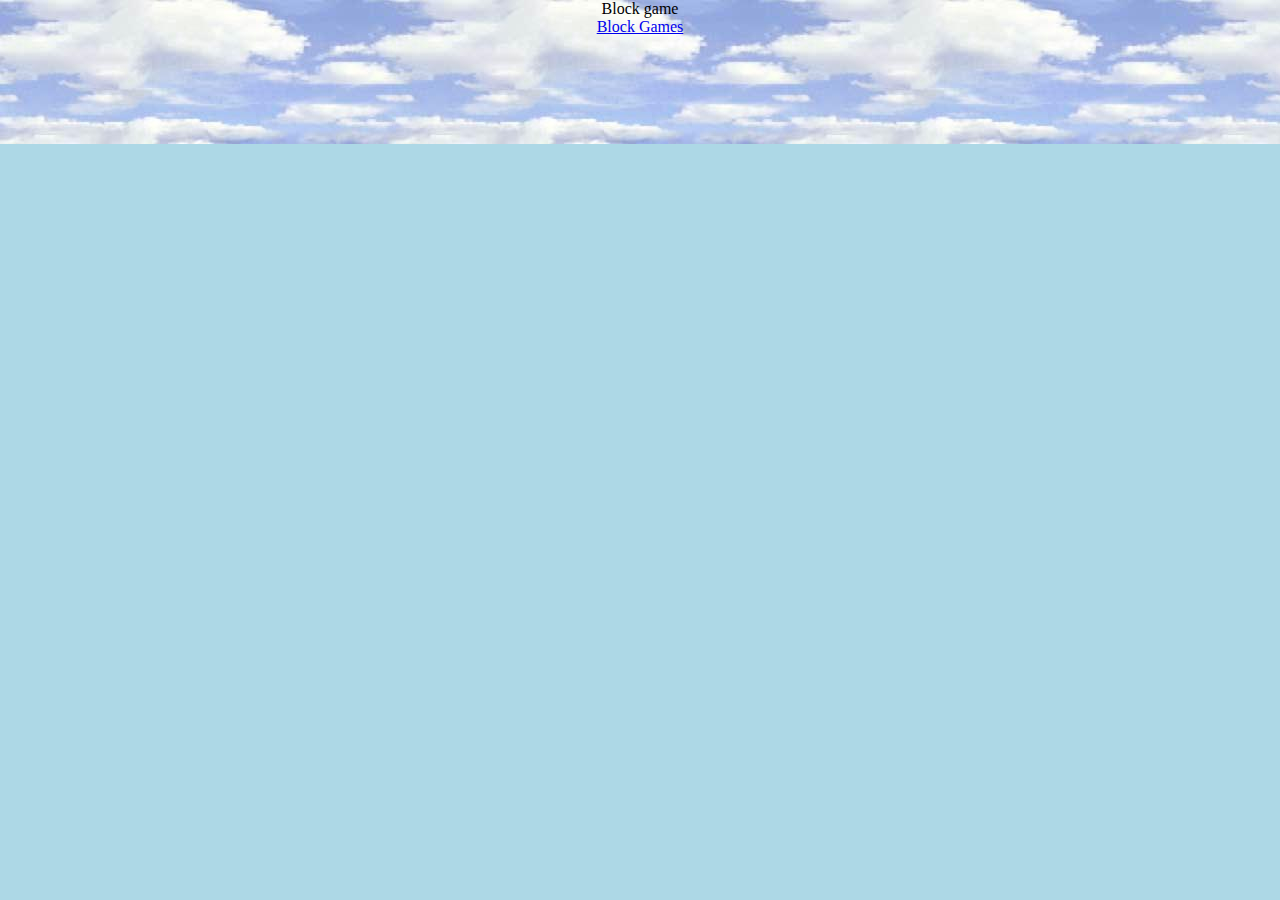
<file: index.html>
<!DOCTYPE html>
<html lang="en">
<head>
<meta charset="utf-8">
<link rel="stylesheet" href="blockstyle3.css">
<title> Main menu: games</title>
<body>
<lu> Block game</lu>
<form>
<lu>
<a href="BlockGame2.html"> Block Games</a>
</lu>
</form> 
</body>
</html>
</file>
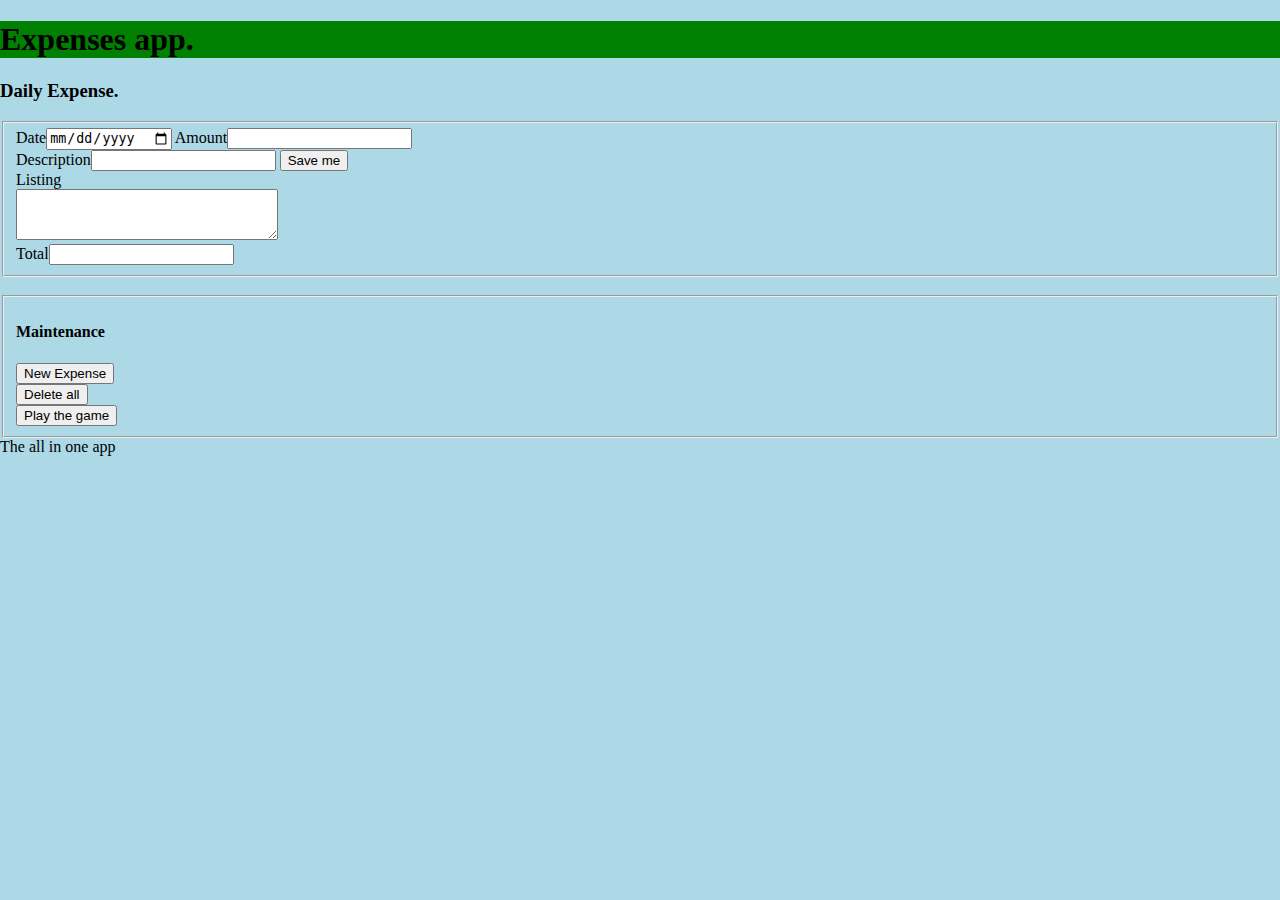
<file: newblock2.html>
<!DOCTYPE html>
<html lang="en">
<head>
<meta charset="utf-8">

<title> Expenses app.
</title>

<link rel="stylesheet" href="blockstyle2.css">
<script type="text/javascript" src="blockjavascript2.js"></script>
</head>
<body  onload="init();" background-color: #cccccc;>
<script>
const blocksize = 50;
var beginVarSize = 0;
var beginVarLineH = 0;
var beginVarlineV = 0;
var beginspasies = 2;
var usertotal = 0; 
var comptotal = 0;
var blockH1 = 0;
var blockH2 = 52;
var blockH3 = 104;
var blockH4 = 154;

var block1V = 0;
var block2V = 52;
var block3V = 104;
var block4V =  154;
var exDatef = 0;
var exNumf = 0;

var mousePos;
var countblock1 = 0;
var countblock2 = 0;
var countblock3 = 0;
var countblock4 = 0;
var countblock5 = 0;
var countblock6 = 0;
var countblock7 = 0;
var countblock8 = 0;
var countblock9 = 0;
var block1Clicks = 0;
var block2Clicks = 0;
var block3Clicks = 0;
var block4Clicks = 0;
var block5Clicks = 0;
var block6Clicks = 0;
var block7Clicks = 0;
var block8Clicks = 0;
var block9Clicks = 0;
var compmovedone = 'n';
var a = 0;

const randomClickNo = 5;
</script>
<article>
<section>
<header>
<h1>Expenses app.</h1>
</header>
<section>
<h3>Daily Expense.</h3>
<fieldset>

Date<input type="date" name="exDate" id="lexdate" >
Amount<input type = "number" name="exNum" id="lexnum"><br>
Description<input type ='text' name="extxt" id="lextext">
<button onclick="saveme()">Save me</button><br>
Listing<br><textarea  name="notestext2" rows=3 cols=30 id="lextxtarea" readonly></textarea><br>
Total<input type ='text' name="extotal" id="total"><br>
</fieldset><br>
<fieldset>
<h4> Maintenance</h4>
<button onclick="newExpens()">New Expense</button><br>
<button onclick="clearlocal()">Delete all</button><br>

<form action="BlockGame.html" method="get">
<button>Play the game </button>
</form> 



</article>
<nav>

</nav>
<footer>
	<u1>
	<li>The all in one app</li>

	</U1>
</body>

</head>
</file>
<file: blockstyle3.css>
var video;
 form {
  margin: 0 auto;
  width : 100%;
  padding: 1em;
  border : 1px solid #CCC;
  border-radius: 1em;
} 
   
    function init() {
       // function called when the page is loaded
       video = document.querySelector("#myVideo");
       // For initial value
       video.width = window.innerWidth;
       video.height = window.innerHeight;
       // For dealing with window resize
       window.onresize = function() {
           video.width = window.innerWidth;
           video.height = window.innerHeight;
       };
    }
h3 {text-align: center;}
.button1 {text-align: center;
		width:40px;
		border-radius: 50%;}
div {alignment:centre;}
.centre{
	margin: auto;
	width:90%;
	border:3px solid;
	padding: 10px;
	
}	
.centre2{
	margin: auto;
	width:100%;
	border:1px solid;
	padding: 5px;
	
}	
.demoblock{
	margin: auto;
	width:80%;
	border:1px solid;
	padding: 5px;
	float:bottom;
	
}
#h5 {text-align: center;}
body { color: black;
text-align: center;
background-color: lightblue;
background-image : url("clouds.jpg");
background-repeat: repeat-x;
background-position: left top;
opacity: 1;
} 
#body{
    #figaudio1 {
        width : 420px;
        text-align: center;
        padding : 6px;
        background : white;
        margin : 0 11px 0px 0;
        border :solid 1px #888888;
        border-radius : 8px ;
}}
 #myCanvas1 {
         border: 1px solid black;
     }    
    #figcptionaudio1 {
        font-size : .8em;
        padding : 6px 8px;
        background : #dddddd;
        display :block;
        text-align :center;
        font-family : georgia, serif;
        font-style : italic;
        border-radius : 7px ;
    }}
  body1 {   
    #figaudio1 > img {
        background : #eeeeee;
        padding : 5px;
        border : solid 1px #444444;
    }}
     
    /* For audio and img transitions/animation */
    audio, #figaudio1 > img {
        transition:all 0.5s;
    }
     
    #figaudio1 > img:hover {
        box-shadow: 15px 15px 20px rgba(0,0, 0, 0.4);
        transform: scale(1.05);
    }
     
    audio:hover, audio:focus, audio:active {
        box-shadow: 15px 15px 20px rgba(0,0, 0, 0.4);
        transform: scale(1.05);
    }
	body{
    #w3devCampusVideo {
        width: 200px;
		height: 200px
        transition: all 0.5s ease-in-out;
    }}
    body { 
    #w3devCampusVideo:hover {
        width:200px;
        transform:rotate(-5 deg);
    }}

    body {
        margin:0;
        padding:0;
        overflow:hidden;
		background-image:url("clouds.jpg");
		background-repeat:repeat-x;
    }

#theheader{
 display: block;

 
}
#thegame{
	width:45%;
	min-width:350px;
	height:170px;
	float:left;
	padding:5px;
	background-color:lightgreen;
	border:10px;
	background-image:url("clouds.jpg");
	background-repeat : repeat;
	box-sizing: border-box;
	opacity: 1;
	
}
#thepay{
	width:40%;
	height:150px;
	float:right;
	padding:5px;
	border:5px;
	opacity: 1;
}
testing{
	height: 50%;
    background-image: url('http://dupontcours.free.fr/IMG/dots.png'),                             url('#');	
    background-repeat: repeat, no-repeat;
    background-size: auto, cover;
    background-position: center center, top left;
    font-family: sans-serif;
    color: #051a00;
}

 canvas {
  border:1px solid black
}  
input#but001{
	cursor:pointer;
	background:#ffae00;
	border:3px;
	color:colorsaved;
}
input#but002{
	cursor:pointer;
	background:#ffae00;
	border:1px;
	color:#fff;
}
input#but003{
	cursor:pointer;
	background:#ffae00;
	border:1px;
	color:#ffff;
}
input#but004{
	cursor:pointer;
	background:#ffae00;
	border:1px;
	color:#fff;
}
input#but005{
	cursor:pointer;
	background:#ffae00;
	border:1px;
	color:#fff;
}
input#but006{
	cursor:pointer;
	background:#ffae00;
	border:1px;
	color:#fff;
}
input#but007{
	cursor:pointer;
	background:#ffae00;
	border:1px;
	color:#fff;
}
input#but101{
	cursor:pointer;
	background:#ffae00;
	border:3px;
	color:colorsaved;
}
input#but102{
	cursor:pointer;
	background:#ffae00;
	border:1px;
	color:#fff;
}
input#but103{
	cursor:pointer;
	background:#ffae00;
	border:1px;
	color:#ffff;
}
input#but104{
	cursor:pointer;
	background:#ffae00;
	border:1px;
	color:#fff;
}
input#but105{
	cursor:pointer;
	background:#ffae00;
	border:1px;
	color:#fff;
}
input#but106{
	cursor:pointer;
	background:#ffae00;
	border:1px;
	color:#fff;
}
input#but107{
	cursor:pointer;
	background:#ffae00;
	border:1px;
	color:#fff;
}
input#but201{
	cursor:pointer;
	background:#ffae00;
	border:1px;
	color:#fff;
}
input#but202{
	cursor:pointer;
	background:#ffae00;
	border:1px;
	color:#fff;
}
input#but203{
	cursor:pointer;
	background:#ffae00;
	border:1px;
	color:#fff;
}
input#but204{
	cursor:pointer;
	background:#ffae00;
	border:1px;
	color:#fff;
}
input#but205{
	cursor:pointer;
	background:#ffae00;
	border:1px;
	color:#fff;
}
input#but206{
	cursor:pointer;
	background:#ffae00;
	border:1px;
	color:#fff;
}
input#but207{
	cursor:pointer;
	background:#ffae00;
	border:1px;
	color:#fff;
}
input#but301{
	cursor:pointer;
	background:#ffae00;
	border:1px;
	color:#fff;
}
input#but302{
	cursor:pointer;
	background:#ffae00;
	border:1px;
	color:#fff;
}
input#but303{
	cursor:pointer;
	background:#ffae00;
	border:1px;
	color:#fff;
}
input#but304{
	cursor:pointer;
	background:#ffae00;
	border:1px;
	color:#fff;
}
input#but305{
	cursor:pointer;
	background:#ffae00;
	border:1px;
	color:#fff;
}
input#but306{
	cursor:pointer;
	background:#ffae00;
	border:1px;
	color:#fff;
}
input#but307{
	cursor:pointer;
	background:#ffae00;
	border:1px;
	color:#fff;
}
input#but401{
	cursor:pointer;
	background:#ffae00;
	border:1px;
	color:#fff;
}input#but402{
	cursor:pointer;
	background:#ffae00;
	border:1px;
	color:#fff;
}input#but403{
	cursor:pointer;
	background:#ffae00;
	border:1px;
	color:#fff;
}input#but404{
	cursor:pointer;
	background:#ffae00;
	border:1px;
	color:#fff;
}input#but405{
	cursor:pointer;
	background:#ffae00;
	border:1px;
	color:colorsaved;
}input#but406{
	cursor:pointer;
	background:#ffae00;
	border:1px;
	color:colorsaved;
}input#but407{
	cursor:pointer;
	background:#ffae00;
	border:1px;
	color:#fff;
}input#but501{
	cursor:pointer;
	background:#ffae00;
	border:1px;
	color:#fff;
}input#but502{
	cursor:pointer;
	background:#ffae00;
	border:1px;
	color:#fff;
}
input#but503{
	cursor:pointer;
	background:#ffae00;
	border:1px;
	color:#fff;
}
input#but504{
	cursor:pointer;
	background:#ffae00;
	border:1px;
	color:#fff;
}
input#but505{
	cursor:pointer;
	background:#ffae00;
	border:1px;
	color:#fff;
}
input#but506{
	cursor:pointer;
	background:#ffae00;
	border:1px;
	color:#fff;
}
input#but507{
	cursor:pointer;
	background:#ffae00;
	border:1px;
	color:#fff;
}
input#but601{
	cursor:pointer;
	background:#ffae00;
	border:1px;
	color:#fff;
}
input#but602{
	cursor:pointer;
	background:#ffae00;
	border:1px;
	color:#fff;
}
input#but603{
	cursor:pointer;
	background:#ffae00;
	border:1px;
	color:#fff;
}
input#but604{
	cursor:pointer;
	background:#ffae00;
	border:1px;
	color:#fff;
}
input#but605{
	cursor:pointer;
	background:#ffae00;
	border:1px;
	color:#fff;
}

input#but606{
	cursor:pointer;
	background:#ffae00;
	border:1px;
	color:#fff;
}
input#but607{
	cursor:pointer;
	background:#ffae00;
	border:1px;
	color:#fff;
}
input#but701{
	cursor:pointer;
	background:#ffae00;
	border:1px;
	color:#fff;
}
input#but702{
	cursor:pointer;
	background:#ffae00;
	border:1px;
	color:#fff;
}
input#but703{
	cursor:pointer;
	background:#ffae00;
	border:1px;
	color:#fff;
}
input#but704{
	cursor:pointer;
	background:#ffae00;
	border:1px;
	color:#fff;
}
input#but705{
	cursor:pointer;
	background:#ffae00;
	border:1px;
	color:#fff;
}
input#but706{
	cursor:pointer;
	background:#ffae00;
	border:1px;
	color:#fff;
}
input#but707{
	cursor:pointer;
	background:#ffae00;
	border:1px;
	color:#fff;
}
input#but801{
	cursor:pointer;
	background:#ffae00;
	border:1px;
	color:#fff;
}

input#but802{
	cursor:pointer;
	background:#ffae00;
	border:1px;
	color:#fff;
}
input#but803{
	cursor:pointer;
	background:#ffae00;
	border:1px;
	color:#fff;
}
input#but804{
	cursor:pointer;
	background:#ffae00;
	border:1px;
	color:#fff;
}input#but805{
	cursor:pointer;
	background:#ffae00;
	border:1px;
	color:#fff;
}input#but806{
	cursor:pointer;
	background:#ffae00;
	border:1px;
	color:#fff;
}input#but807{
	cursor:pointer;
	background:#ffae00;
	border:1px;
	color:#fff;
}input#but56{
	cursor:pointer;
	background:colorsaved;
	border:1px;
	color:#fff;
}input#but57{
	cursor:pointer;
	background:colorsaved;
	border:1px;
	color:#fff;
}
</file>
<file: blockstyle2.css>
var video;
 form {
  margin: 0 auto;
  width : 400px;

  padding: 1em;
  border : 1px solid #CCC;
  border-radius: 1em;
}    
    function init() {
       // function called when the page is loaded
       video = document.querySelector("#myVideo");
       // For initial value
       video.width = window.innerWidth;
       video.height = window.innerHeight;
       // For dealing with window resize
       window.onresize = function() {
           video.width = window.innerWidth;
           video.height = window.innerHeight;
       };
    }

body { color: black}
body {background-color: lightblue} 
body{
    #figaudio1 {
        width : 420px;;
        text-align:center;
        padding : 6px;
        background : white;
        margin : 0 11px 0px 0;
        border :solid 1px #888888;
        border-radius : 8px ;
    }
 #myCanvas1 {
         border: 1px solid black;
     }    
    #figcptionaudio1 {
        font-size : .8em;
        padding : 6px 8px;
        background : #dddddd;
        display :block;
        text-align :center;
        font-family : georgia, serif;
        font-style : italic;
        border-radius : 7px ;
    }}
  body1 {   
    #figaudio1 > img {
        background : #eeeeee;
        padding : 5px;
        border : solid 1px #444444;
    }}
     
    /* For audio and img transitions/animation */
    audio, #figaudio1 > img {
        transition:all 0.5s;
    }
     
    #figaudio1 > img:hover {
        box-shadow: 15px 15px 20px rgba(0,0, 0, 0.4);
        transform: scale(1.05);
    }
     
    audio:hover, audio:focus, audio:active {
        box-shadow: 15px 15px 20px rgba(0,0, 0, 0.4);
        transform: scale(1.05);
    }
	body{
    #w3devCampusVideo {
        width: 200px;
		height: 200px
        transition: all 0.5s ease-in-out;
    }}
    body { 
    #w3devCampusVideo:hover {
        width:200px;
        transform:rotate(-5 deg);
    }}

    body {
        margin:0;
        padding:0;
        overflow:hidden;
    }

header{
 display: block;
 background-color: green;
}
testing{
	height: 50%;
    background-image: url('http://dupontcours.free.fr/IMG/dots.png'),                             url('#');	
    background-repeat: repeat, no-repeat;
    background-size: auto, cover;
    background-position: center center, top left;
    font-family: sans-serif;
    color: #051a00;
}

 canvas {
  border:1px solid black
}
</file>
